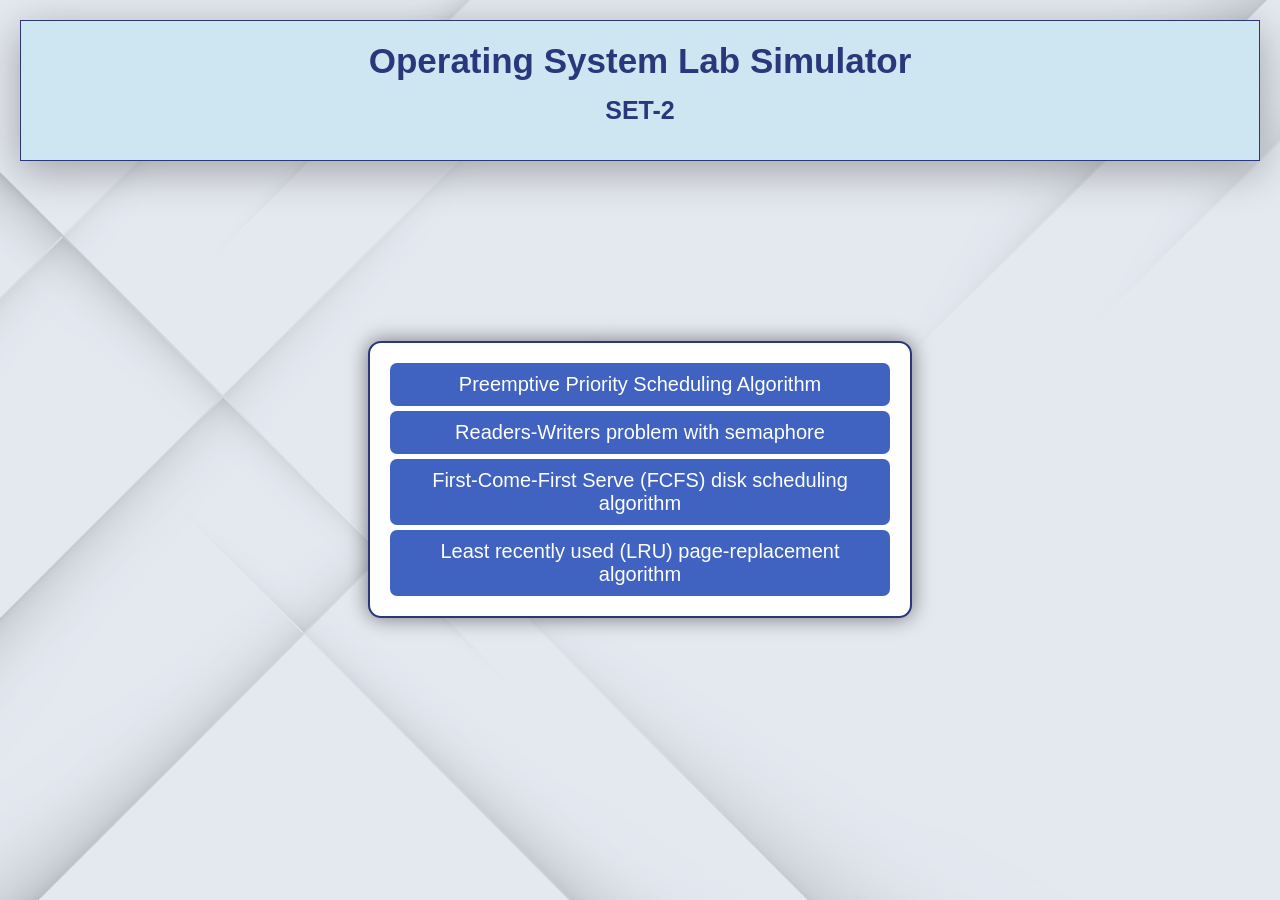
<file: index.html>
<!DOCTYPE html>
<html lang="en">

<head>
    <meta charset="UTF-8">
    <meta name="viewport" content="width=device-width, initial-scale=1.0">
    <title>Operating System Lab Simulator</title>
    <link rel="stylesheet" href="./style1.css" />
</head>

<body>
    <header>
        <nav>
            <h1>Operating System Lab Simulator</h1>
            <h2>SET-2</h2>
        </nav>
    </header>

    <div class="container mt-5 ">
        <button onclick = "window.location.href='PriorityPremptive.html';">Preemptive Priority Scheduling Algorithm</button>
        <button onclick = "window.location.href='reader-writer.html';">Readers-Writers problem with semaphore</button>
        <button onclick = "window.location.href='FCFS-Disk.html';">First-Come-First Serve (FCFS) disk scheduling algorithm</button>
        <button onclick = "window.location.href='LRU.html';">Least recently used (LRU) page-replacement algorithm</button>
    </div>
</body>

</html>
</file>
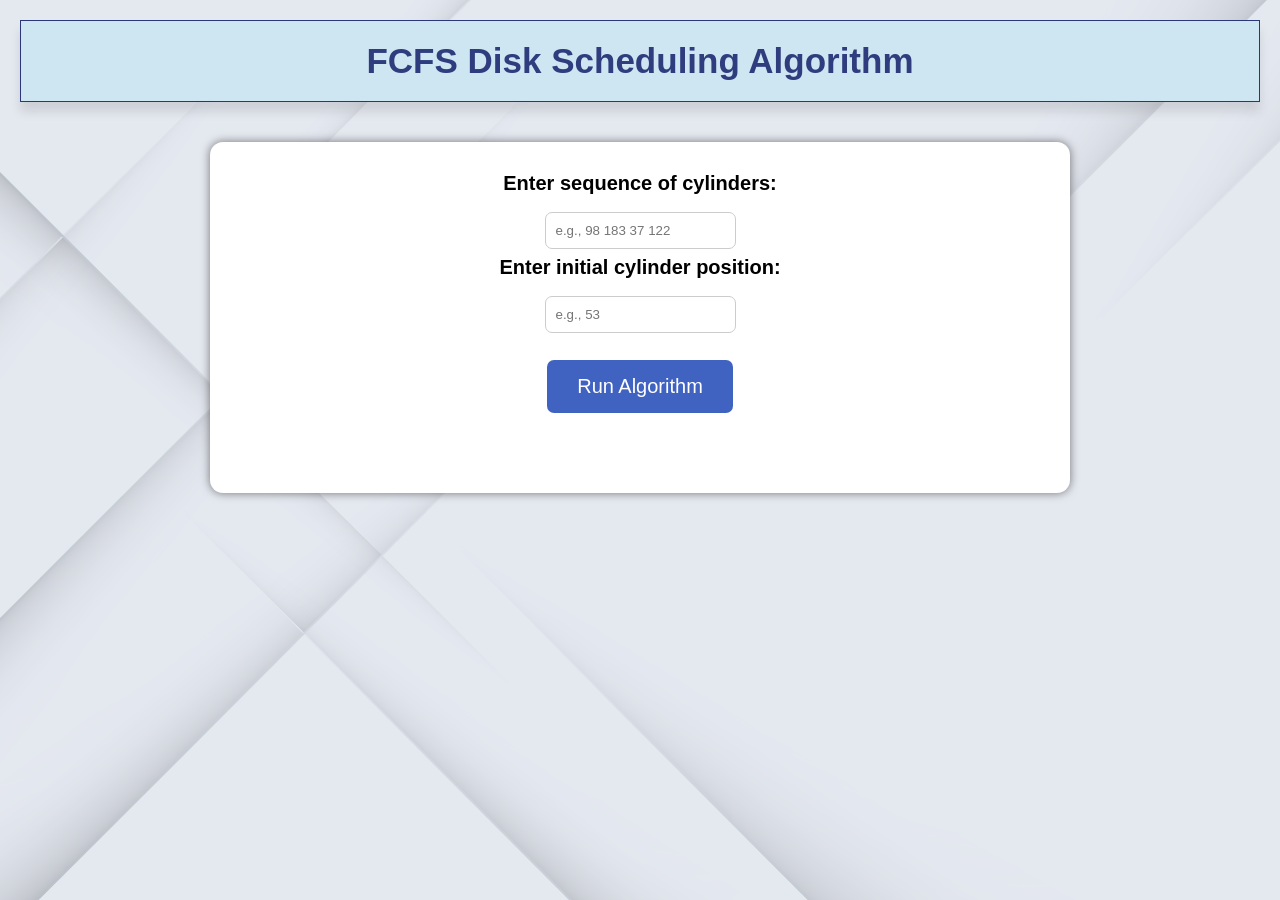
<file: FCFS-Disk.html>
<!DOCTYPE html>
<html lang="en">
<head>
    <meta charset="UTF-8">
    <meta name="viewport" content="width=device-width, initial-scale=1.0">
    <title>FCFS Disk Scheduling</title>
    <link rel="stylesheet" type="text/css" href="style4.css">
</head>
<body>
    <header>
        <h1>FCFS Disk Scheduling Algorithm</h1>
    </header>
    <div class="container">
        <form id="inputForm">
            <label for="traceInput">Enter sequence of cylinders:</label>
            <input type="text" id="traceInput" name="traceInput" placeholder="e.g., 98 183 37 122">
            <br>
            <label for="initialInput">Enter initial cylinder position:</label>
            <input type="number" id="initialInput" name="initialInput" placeholder="e.g., 53">
            <br>
            <button type="button" onclick="runAlgorithm()">Run Algorithm</button>
        </form>
        <div id="graph_area"></div>
        <div id="algorithm_details">
            <p id="alg_name"></p>
            <p id="alg_seek"></p>
        </div>
    </div>

    <script src="https://cdn.plot.ly/plotly-latest.min.js"></script>
    <script src="disk.js"></script>
</body>
</html>
</file>
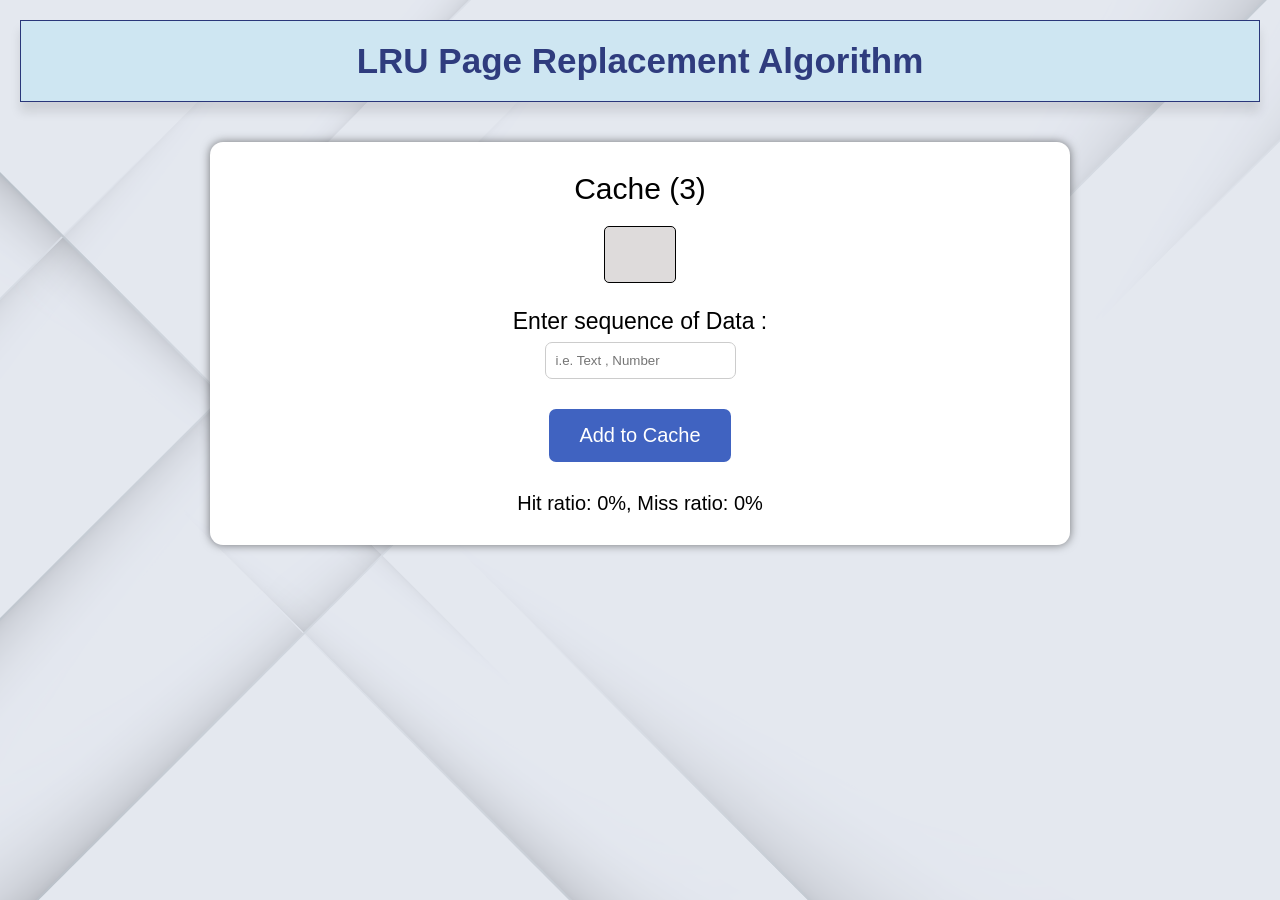
<file: LRU.html>
<!DOCTYPE html>
<html lang="en">
<head>
    <meta charset="UTF-8">
    <meta name="viewport" content="width=device-width, initial-scale=1.0">
    <title>LRU Page Replacement Simulation</title>
    <link rel="stylesheet" href="style5.css">
</head>
<body>
    <header>
        <h1>LRU Page Replacement Algorithm</h1>
    </header>

    <div class="container">
        <p>Cache (3)</p>
        <div id="cache" class="cache-container"></div>
        <span>Enter sequence of Data : </span>
        <input type="text" id="input" placeholder="i.e. Text , Number ">
        <button onclick="addToCache()">Add to Cache</button>
        <div id="stats">Hit ratio: 0%, Miss ratio: 0%</div>
    </div>
    <script src="LRU.js"></script>
</body>
</html>
</file>
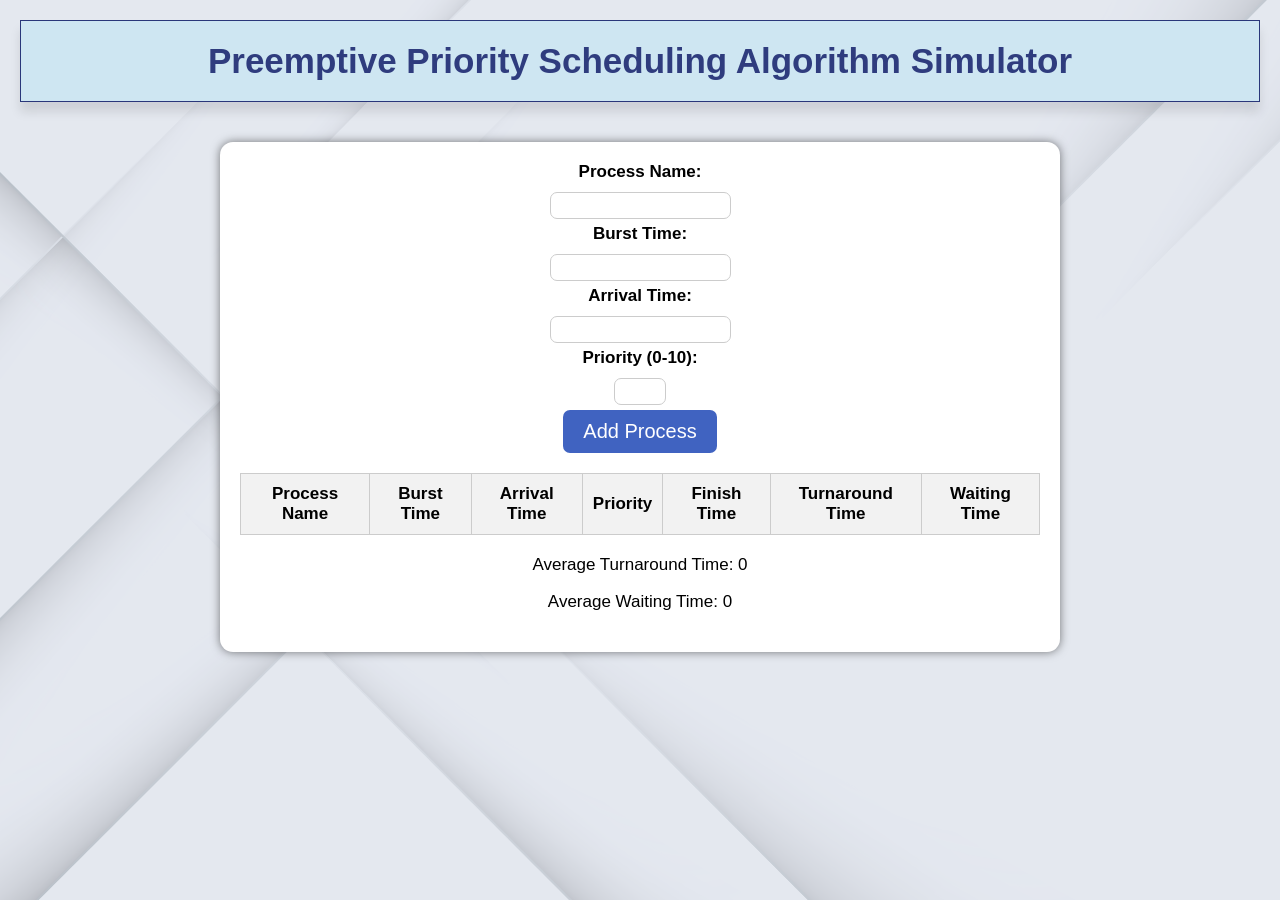
<file: PriorityPremptive.html>
<!DOCTYPE html>
<html lang="en">

<head>
    <meta charset="UTF-8">
    <meta name="viewport" content="width=device-width, initial-scale=1.0">
    <title>Priority Scheduling Simulator</title>
    <link rel="stylesheet" href="./style2.css" />
</head>

<body>
    <header>
        <nav>
            <h1>Preemptive Priority Scheduling Algorithm Simulator</h1>
        </nav>
    </header>

    <div class="container">
        <form id="process-form">
            <label for="process-name">Process Name:</label>
            <input type="text" id="process-name" required />

            <label for="burst-time">Burst Time:</label>
            <input type="number" id="burst-time" required />

            <label for="arrival-time">Arrival Time:</label>
            <input type="number" id="arrival-time" required />

            <label for="priority">Priority (0-10):</label>
            <input type="number" id="priority" min="0" max="10" required />

            <br>
            <button type="submit">Add Process</button>
            <br>
        </form>

        <table id="process-table">
            <thead>
                <tr>
                    <th>Process Name</th>
                    <th>Burst Time</th>
                    <th>Arrival Time</th>
                    <th>Priority</th>
                    <th>Finish Time</th>
                    <th>Turnaround Time</th>
                    <th>Waiting Time</th>
                </tr>
            </thead>
            <tbody>
                 <!-- Process rows will be dynamically added here  -->
            </tbody>
        </table>

        <div id="statistics">
            <p>Average Turnaround Time: <span id="avg-turnaround-time">0</span> </p>
            <p>Average Waiting Time: <span id="avg-waiting-time">0</span> </p>
        </div>

        <div id="gantt-chart">
             <!-- Gantt chart will be dynamically generated here  -->
        </div>
    </div>

    <script src="./priority.js"></script>

</body>

</html>
</file>
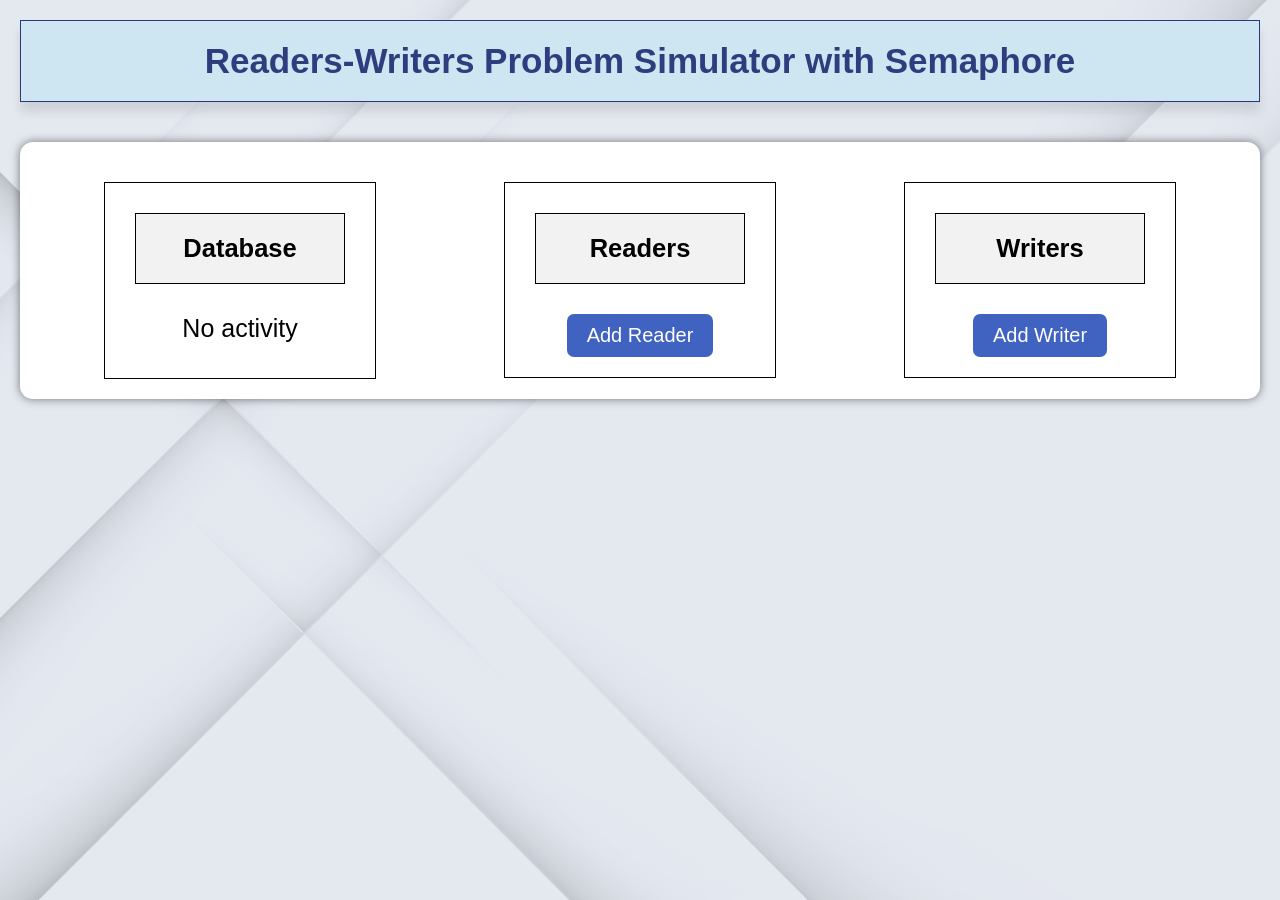
<file: reader-writer.html>
<!DOCTYPE html>
<html lang="en">

<head>
    <meta charset="UTF-8">
    <meta name="viewport" content="width=device-width, initial-scale=1.0">
    <title>Reader-Writer Problem Simulation</title>
    <link rel="stylesheet" href="./style3.css" />
</head>

<body>
    <header>
        <nav>
            <h1>Readers-Writers Problem Simulator with Semaphore </h1>
        </nav>
    </header>
    <div class="containerout">
        <div class="container">
            <div id="file">
                <h2 class="content">Database</h2>
                <p id="file-content">No activity</p>
            </div>
            <div id="readers">
                <h2 class="content">Readers</h2>
                <button onclick="addReader()">Add Reader</button>
            </div>
            <div id="writers">
                <h2 class="content">Writers</h2>
                <button onclick="addWriter()">Add Writer</button>
            </div>
        </div>
    </div>
    <script src="reader-writer.js"></script>
</body>
</file>
<file: style1.css>
body {
    font-family: cursive, Verdana , Arial, sans-serif;
    margin: 0;
    padding: 0;
    background-image: url('bg.png');
    background-size: cover;
}

header {
    max-width: 100%;
    background-color: #CEE6F2;
    color: #2a377a;
    text-align: center;
    padding:20px 0;
    border:1px solid #2a377a;
    box-shadow: 0 10px 40px rgba(0, 0, 0, 0.3);
    margin: 20px;   
}

nav h1 {
    margin: 0;
    font-size: 35px;
}
nav h2 {
    margin: 15px;
    font-size: 25px;
}

.container {
    position: relative;
    top:100px;
    max-width: 500px;
    margin: 20px auto;
    padding: 20px;
    background-color: #fff;
    border-radius: 13px;
    box-shadow: 0 0 20px rgba(0, 0, 0, 0.5);
    font-size: 17px;
    display :grid;
    grid-template-columns: 100%;
    grid-template-rows: 25%,25%,25%,25%;
    gap: 5px;
    border:2px solid #2a377a;
}
button {
    padding: 10px 20px;
    font-size: 20px;
    cursor: pointer;
    background-color: #4063c1;
    color: #fff;
    border: none;
    border-radius: 7px;
}

button:hover {
    background-color: #001d4a;
}

.mt-5{
    margin-top: 5rem;
}
</file>
<file: style4.css>
body {
    font-family: cursive, Verdana, Arial, sans-serif;
    margin: 0;
    padding: 0;
    background-image: url('bg.png');
    background-size: cover;
}

header {
    background-color: #CEE6F2;
    color: #2F3C7E;
    text-align: center;
    padding: 20px 0;
    border: 1px solid #2a377a;
    box-shadow: 0 10px 10px rgba(0, 0, 0, 0.1);
    margin: 20px;
    margin-bottom: 40px;
}

h1 {
    margin: 0;
    font-size: 35px;
}

.container {
    max-width: 800px;
    margin: 20px auto;
    padding: 30px; 
    background-color: #fff;
    border-radius: 13px;
    box-shadow: 0 0 10px rgba(0, 0, 0, 0.5);
    font-size: 17px;
}

form {
    text-align: center;
    margin-bottom: 20px;
}

form label {
    font-size: 20px;
    font-weight: bold;
    display: block;
    margin-bottom: 10px; 
}

form input {
    margin: 7px;
    padding: 10px;
    border-radius: 7px;
    border: 1px solid #ccc;
}

form button {
    margin-top: 20px;
    padding: 15px 30px;
    font-size: 20px;
    cursor: pointer;
    background-color: #4063c1;
    color: #fff;
    border: none;
    border-radius: 7px;
    transition: background-color 0.3s;
}

form button:hover {
    background-color: #001d4a;
}

#algorithm_details {
    text-align: center;
    margin-bottom: 20px;
}

#alg_name {
    font-size: 24px;
    font-weight: bold;
}

#alg_seek {
    font-size: 30px;
    margin-top: 10px;
}

#graph_area {
    max-width: 90%;
    margin: 15px auto;
    text-align: center;
    display: flex;
    justify-content: center;
    align-items: center;
    flex-direction: row;
}
</file>
<file: style5.css>
body {
    font-family: cursive, Verdana, Arial, sans-serif;
    margin: 0;
    padding: 0;
    background-image: url('bg.png');
    background-size: cover;
}

header {
    background-color: #CEE6F2;
    color: #2F3C7E;
    text-align: center;
    padding: 20px 0;
    border: 1px solid #2a377a;
    box-shadow: 0 10px 10px rgba(0, 0, 0, 0.1);
    margin: 20px;
    margin-bottom: 40px;
}

h1 {
    margin: 0;
    font-size: 35px;
}

.container {
    max-width: 800px;
    margin: 20px auto;
    padding: 30px;
    background-color: #fff;
    border-radius: 13px;
    box-shadow: 0 0 10px rgba(0, 0, 0, 0.5);
    font-size: 17px;
    display: flex;
    flex-direction: column;
    justify-content: center;
    align-items: center;
}


label {
    font-size: 20px;
    font-weight: bold;
    display: block;
    margin-bottom: 10px;
}

input {
    margin: 7px;
    padding: 10px;
    border-radius: 7px;
    border: 1px solid #ccc;
}

button {
    max-width: 500px;
    margin-top: 20px;
    padding: 15px 30px;
    font-size: 20px;
    cursor: pointer;
    background-color: #4063c1;
    color: #fff;
    border: none;
    border-radius: 7px;
    transition: background-color 0.3s;
}

button:hover {
    background-color: #001d4a;
}

.cache-container {
    min-width: 50px;
    min-height: 35px;
    width: fit-content;
    display: grid;
    grid-template-rows: repeat(1, 1fr);
    gap: 10px;
    padding: 10px;
    background-color: #f0f0f0;
    border: 1px solid black;
    border-radius: 7px;
}

#cache {
    text-align: center;
    padding: 10px;
    background-color: #dedbdb;
    border-radius: 5px;
}

span {
    font-size: 23px;
    margin-top: 25px;
}

p {
    margin-top: 0px;
    margin-bottom: 20px;
    padding: 0;
    font-size: 30px;
}

input[type="text"],
button {
    margin-bottom: 10px;
}

#stats {
    text-align: center;
    margin-top: 20px;
    font-size: 20px;
}
</file>
<file: style2.css>
body {
    font-family: cursive, Verdana , Arial, sans-serif;
    margin: 0;
    padding: 0;
    background-image: url('bg.png') ;
    background-size: cover;
}

header {
    background-color: #CEE6F2;
    color: #2F3C7E;
    text-align: center;
    padding: 20px 0;
    border:1px solid #2a377a;
    box-shadow: 0 10px 10px rgba(0, 0, 0, 0.1); 
    margin: 20px;
    margin-bottom: 40px;
}

nav h1 {
    margin: 0;
    font-size: 35px;
}

.container {
    max-width: 800px;
    margin: 20px auto;
    padding: 20px;
    background-color: #fff;
    border-radius: 13px;
    box-shadow: 0 0 10px rgba(0, 0, 0, 0.5);
    font-size: 17px;
}

form {
    text-align: center;
    margin-bottom: 20px;
}

form label {
    font-weight: bold;
    display: block;
    margin-bottom: 5px;
}

form input {
    margin: 5px;
    padding: 5px;
    border-radius: 7px;
    border: 1px solid #ccc;
}

form button {
    padding: 10px 20px;
    font-size: 20px;
    cursor: pointer;
    background-color: #4063c1;
    color: #fff;
    border: none;
    border-radius: 7px;
}

form button:hover {
    background-color: #001d4a;
}

table {
    width: 100%;
    border-collapse: collapse;
    margin-bottom: 20px;
}

th,
td {
    padding: 10px;
    border: 1px solid #ccc;
    text-align: center;
}

th {
    background-color: #f2f2f2;
}

#statistics {
    text-align: center;
    margin-bottom: 20px;
}

#gantt-chart {
    max-width: 60%;
    margin: 20px auto;
    text-align: center;
    display: flex;
    justify-content: center;
    align-items: center;
    flex-direction: row;
    margin: auto;

}

.gantt-block-inner {
    height: 20px;
    text-align: center;
    line-height: 20px;
    border: 1px solid #000;
    padding: 2px 5px 2px 5px;
    background-color:#4063c1;
    color: #fff;
    font-weight: bold;
}
 
.gantt-block-time {
    display: flex;
    justify-content: flex-end;
}

.gantt-block-time-first {
    display: flex;
    justify-content: space-between;
}
</file>
<file: style3.css>
body {
    font-family: cursive, Verdana, Arial, sans-serif;
    margin: 0;
    padding: 0;
    background-image: url('bg.png');
    background-size: cover;
}

header {
    background-color: #CEE6F2;
    color: #2F3C7E;
    text-align: center;
    padding: 20px 0;
    border: 1px solid #2a377a;
    box-shadow: 0 10px 10px rgba(0, 0, 0, 0.1);
    margin: 20px;
    margin-bottom: 40px;
}

nav h1 {
    margin: 0;
    font-size: 35px;
}

.container {
    display: flex;
    justify-content: space-around;
    align-items: flex-start;
    margin-top: 20px;
}

.containerout {
    max-width: 1200px;
    margin: 20px auto;
    padding: 20px;
    background-color: #fff;
    border-radius: 13px;
    box-shadow: 0 0 10px rgba(0, 0, 0, 0.5);
    font-size: 17px;
}

#file, #readers, #writers {
    text-align: center;
    border: 1px solid black;
    padding: 10px;
    width: 250px;
    margin: 0 10px;
}

.content {
    border: 1px solid black;
    background-color: #f2f2f2;
    padding: 20px;
    margin: 20px;
    margin-bottom: 30px;
}

#file-content {
    text-align: center;
    font-size: 25px;
}

button {
    display: block;
    margin: 10px auto;
    padding: 10px 20px;
    font-size: 20px;
    cursor: pointer;
    background-color: #4063c1;
    color: #fff;
    border: none;
    border-radius: 7px;
    transition: background-color 0.3s;
}

button:hover {
    background-color: #001d4a;
}
</file>
